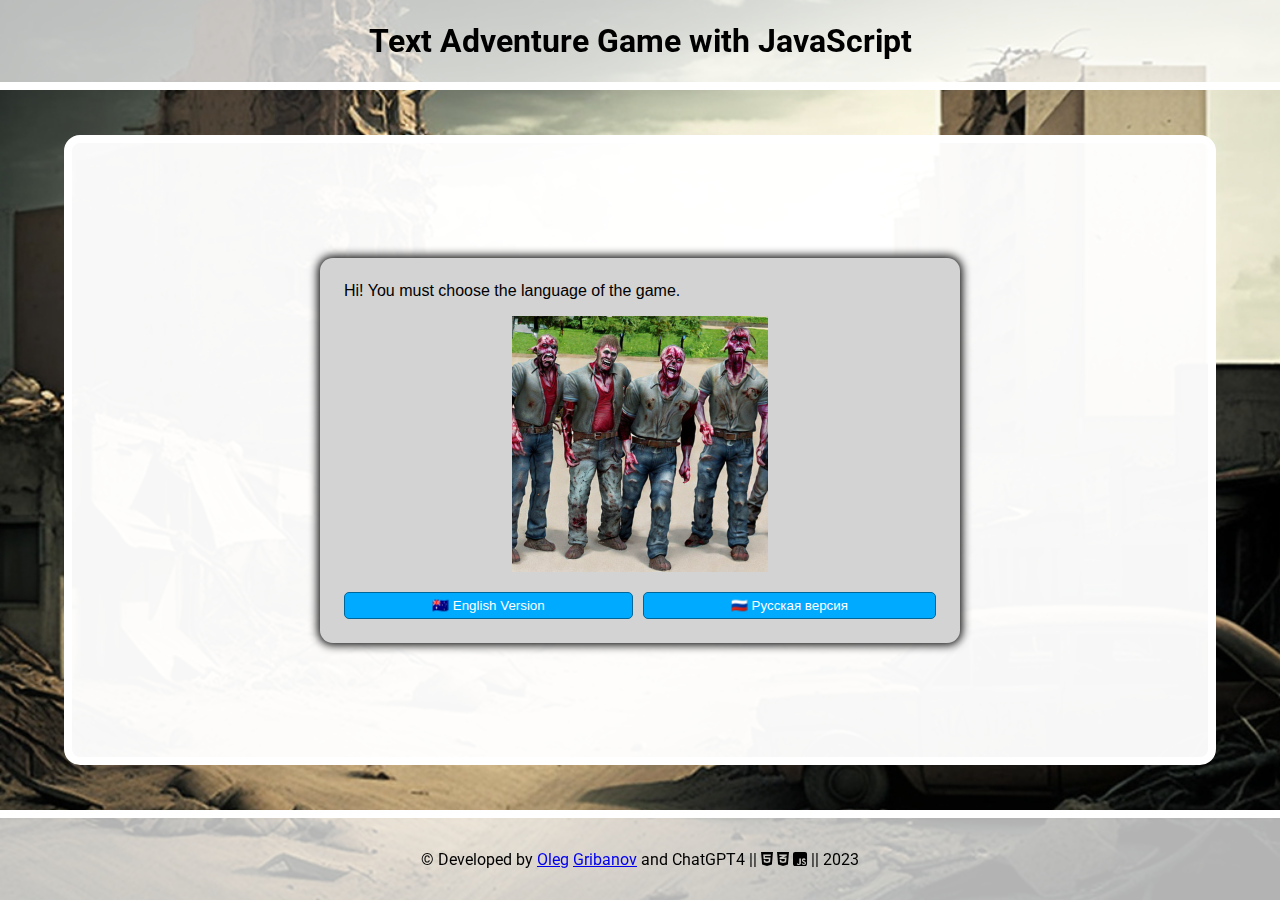
<file: index.html>
<!-- ::::::::::::::::::::::::::::::::: -->
<!--                                   -->
<!-- This HTML5 Code developed by      -->
<!-- Oleg Gribanov and ChatGPT :: 2023 -->
<!--                                   -->
<!-- ::::::::::::::::::::::::::::::::: -->

<!-- 🇦🇺 Beginning of HTML document -->
<!-- 🇷🇺 Начало HTML-документа -->
<!DOCTYPE html>
<html lang="en">
  <head>
    <meta charset="UTF-8" />
    <meta http-equiv="X-UA-Compatible" content="IE=edge" />
    <meta name="viewport" content="width=device-width, initial-scale=1.0" />
    <title>Text Adventure Game with JavaScript</title>
    <link rel="stylesheet" href="text-adventure-game.css" />
    <!-- 🇦🇺 External CSS file link -->

    <link rel="icon" type="image/png" href="images/fav.png" />
    <!-- 🇦🇺 The code of the Favicon -->
  </head>
  <body class="body">
    <header class="header">
      <h1 class="h1">Text Adventure Game with JavaScript</h1>
    </header>
    <main class="main">
      <div class="container">
        <div id="text">Text</div>
        <img
          src="images/1.jpeg"
          id="game-image"
          class="game-image"
          alt="Game image"
        />
        <div id="option-buttons" class="btn-grid">
          <button class="btn">Option 1</button>
          <button class="btn">Option 2</button>
          <button class="btn">Option 3</button>
          <button class="btn">Option 4</button>
        </div>
      </div>
    </main>

    <footer>
      <!-- 🇦🇺 The <footer> tag represents the footer content of the webpage -->

      <p class="copy">
        <!-- 🇦🇺 This line creates a footer element -->
        &copy; Developed by
        <a href="http://linkedin.com/in/neoguru" target="_blank">Oleg</a>
        <a href="http://github.com/dev-from-cbd" target="_blank">Gribanov</a>
        and ChatGPT4 ||

        <i class="fa-brands fa-html5"></i>
        <i class="fa-brands fa-css3-alt"></i>
        <i class="fa-brands fa-square-js"></i>
        <!-- 🇦🇺 These <i> tags represent font awesome icons for HTML, CSS, and JavaScript respectively -->
        || 2023
      </p>
    </footer>

    <script src="text-adventure-game.js"></script>
  </body>
</html>
</file>
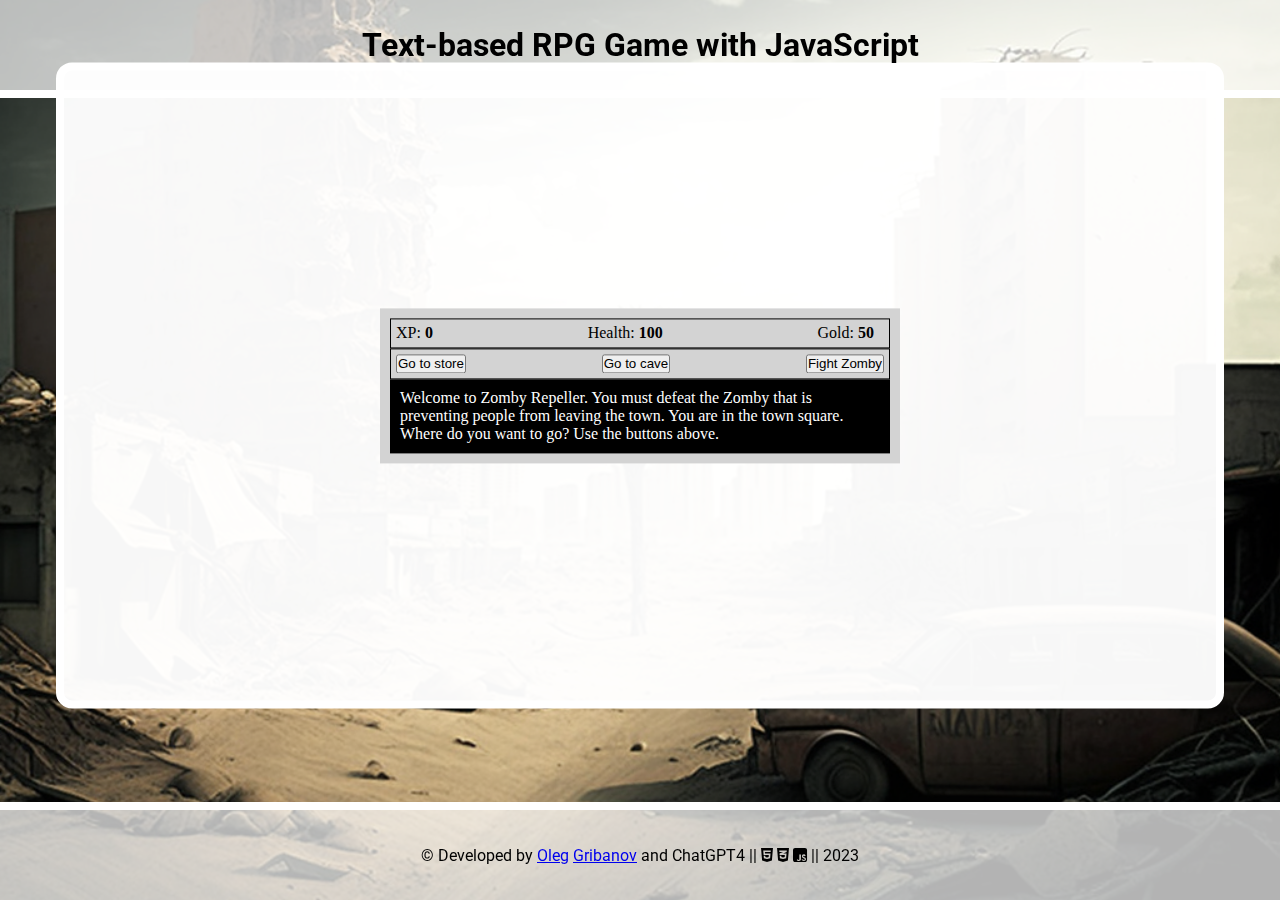
<file: final.html>
<!-- ::::::::::::::::::::::::::::::::: -->
<!--                                   -->
<!-- This HTML5 Code developed by      -->
<!-- Oleg Gribanov and ChatGPT :: 2023 -->
<!--                                   -->
<!-- ::::::::::::::::::::::::::::::::: -->

<!-- 🇦🇺 Beginning of HTML document -->
<!-- 🇷🇺 Начало HTML-документа -->
<!DOCTYPE html>

<!-- 🇦🇺 HTML element defining the document language -->
<!-- 🇷🇺 HTML-элемент, определяющий язык документа -->

<html lang="en">
  <head>
    <!-- 🇦🇺 Meta tags with information about the document -->
    <!-- 🇷🇺 Метатеги с информацией о документе -->

    <meta charset="UTF-8" />
    <!-- 🇦🇺 Document encoding is UTF-8 -->
    <!-- 🇷🇺 Кодировка документа UTF-8 -->

    <meta http-equiv="X-UA-Compatible" content="IE=edge" />
    <!-- 🇦🇺 Compatibility setting with IE browser -->
    <!-- 🇷🇺 Настройка совместимости с браузером IE -->

    <meta name="viewport" content="width=device-width, initial-scale=1.0" />
    <!-- 🇦🇺 Setting display parameters for devices with different screen resolutions -->
    <!-- 🇷🇺 Настройка параметров отображения страницы на устройствах с разными разрешениями экранов -->

    <title>Text-based RPG Game with JavaScript</title>
    <!-- 🇦🇺 Document title -->
    <!-- 🇷🇺 Заголовок документа -->

    <link rel="stylesheet" href="final.css" />
    <!-- 🇦🇺 External CSS file link -->

    <link rel="icon" type="image/png" href="images/fav.png" />
    <!-- 🇦🇺 The code of the Favicon -->
  </head>

  <body>
    <!-- 🇦🇺 The <body> tag represents the content of the webpage that is visible to the user -->

    <header>
      <!-- 🇦🇺 The <header> tag represents the introductory content at the beginning of a section or webpage -->

      <h1>Text-based RPG Game with JavaScript</h1>
      <!-- 🇦🇺 The <h1> tag represents the main heading of the webpage -->
    </header>

    <main>
      <!-- 🇦🇺 The <main> tag represents the main content of the webpage -->

      <div id="game">
        <!-- 🇦🇺 HTML element containing the entire game.
        🇷🇺 HTML-элемент, содержащий всю игру. -->

        <div id="stats">
          <!-- 🇦🇺 Player stats display element. 
          🇷🇺 Элемент, отображающий статистику игрока. -->

          <span class="stat" title="eXPerience">
            <!-- 🇦🇺 Statistics line: eXPerience.
            🇷🇺 Линия статистики: опыт. -->XP:
            <strong><span id="xpText">0</span></strong></span
          >
          <span class="stat">
            <!-- 🇦🇺 Health stat bar.
            🇷🇺 Линия статистики: здоровье. -->Health:
            <strong><span id="healthText">100</span></strong></span
          >
          <span class="stat">
            <!-- 🇦🇺 Stat line: Gold. 
            🇷🇺 Линия статистики: золото. -->Gold:
            <strong><span id="goldText">50</span></strong></span
          >
        </div>

        <div id="controls">
          <!-- 🇦🇺 The element containing game control button.
          🇷🇺 Элемент, содержащий кнопки управления игрой. -->

          <button id="button1">Go to store</button>
          <!-- 🇦🇺 The first button - for going to the shop.
          🇷🇺 Первая кнопка - для перехода в магазин. -->

          <button id="button2">Go to cave</button>
          <!-- 🇦🇺 The second button - to enter the cave. 
          🇷🇺 Вторая кнопка - для перехода в пещеру. -->

          <button id="button3">Fight Zomby</button>
          <!-- 🇦🇺 Button to start the battle with the Zombie. 
          🇷🇺 Кнопка для начала битвы с Зомби. -->
        </div>

        <div id="monsterStats">
          <!-- 🇦🇺 Monster statistics display element. 
          🇷🇺 Элемент, отображающий статистику монстра. -->
          <span class="stat">
            <!-- 🇦🇺 Statistic line: monster name. 
            🇷🇺 Линия статистики: имя монстра. -->
            Monster Name: <strong><span id="monsterName"></span></strong
          ></span>

          <span class="stat">
            <!-- 🇦🇺 Statistic line: monster health.
            🇷🇺 Линия статистики: здоровье монстра. -->
            Health: <strong><span id="monsterHealth"></span></strong
          ></span>
        </div>

        <div id="text">
          <!-- 🇦🇺 Element containing game text. 
          🇷🇺 Элемент, содержащий текст игры. -->
          Welcome to Zomby Repeller. You must defeat the Zomby that is
          preventing people from leaving the town. You are in the town square.
          Where do you want to go? Use the buttons above.
        </div>
      </div>
    </main>

    <footer>
      <!-- 🇦🇺 The <footer> tag represents the footer content of the webpage -->

      <p>
        <!-- 🇦🇺 This line creates a footer element -->
        &copy; Developed by
        <a href="http://linkedin.com/in/neoguru" target="_blank">Oleg</a>
        <a href="http://github.com/dev-from-cbd" target="_blank">Gribanov</a>
        and ChatGPT4 ||

        <i class="fa-brands fa-html5"></i>
        <i class="fa-brands fa-css3-alt"></i>
        <i class="fa-brands fa-square-js"></i>
        <!-- 🇦🇺 These <i> tags represent font awesome icons for HTML, CSS, and JavaScript respectively -->
        || 2023
      </p>
    </footer>

    <script src="final.js"></script>
    <!-- 🇦🇺 The <script> tag allows for the insertion of JavaScript code into the webpage -->
    <!-- 🇷🇺 Подключение внешнего JavaScript-файла -->
  </body>
</html>
</file>
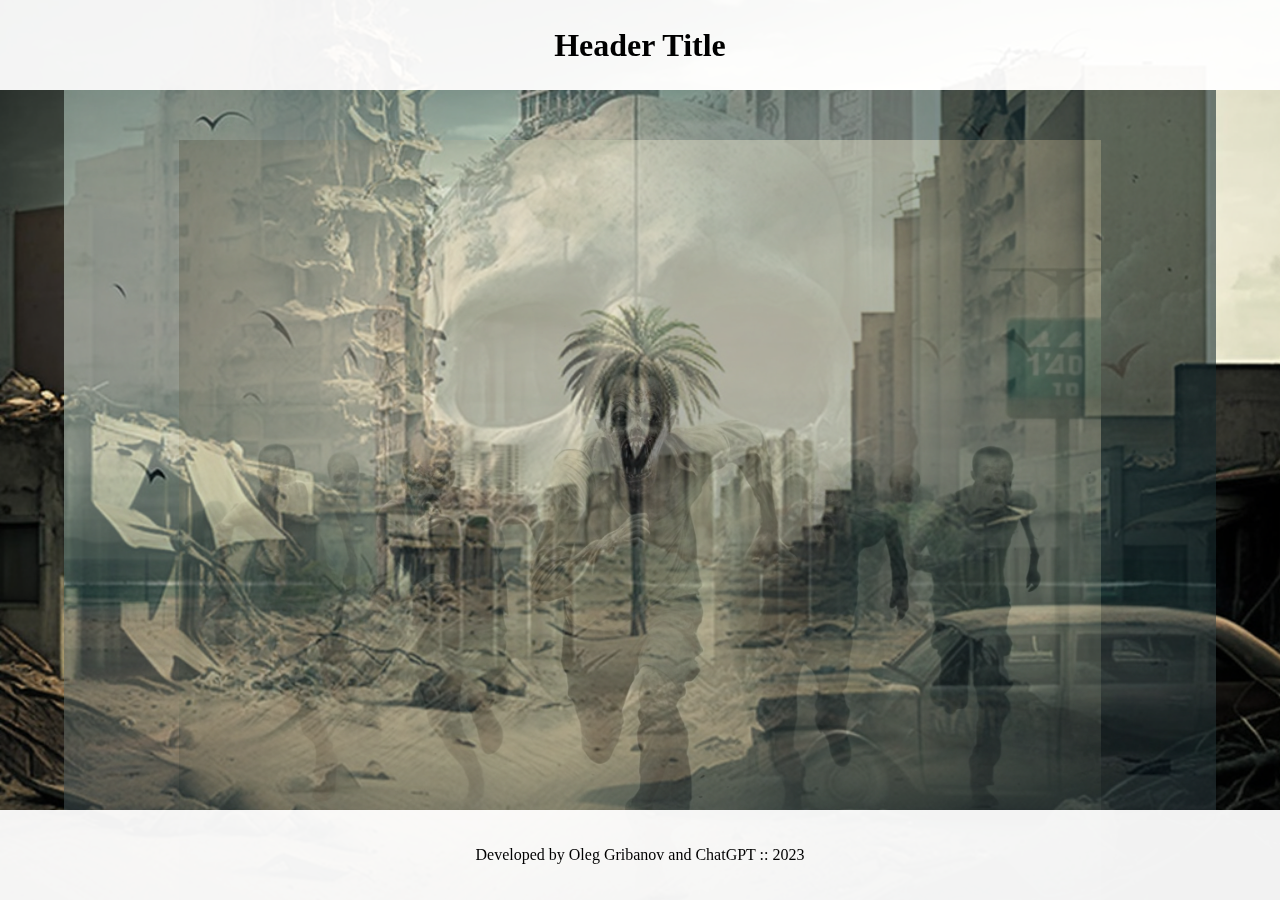
<file: html.html>
<!-- --------------------------------- -->
<!--                                   -->
<!-- This HTML5 Code developed by      -->
<!-- Oleg Gribanov and ChatGPT :: 2023 -->
<!--                                   -->
<!-- --------------------------------- -->

<!-- This line declares that the following code is written in HTML5 -->
<!DOCTYPE html>

<!-- This line specifies the language of the document, which is English in this case -->
<html lang="en">
  <!-- Head -->
  <head>
    <!-- This line specifies the character encoding of the document as UTF-8 -->
    <meta charset="UTF-8" />

    <!-- This line sets the compatibility mode of the document to the latest version of Internet Explorer -->
    <meta http-equiv="X-UA-Compatible" content="IE=edge" />

    <!-- This line specifies the viewport settings for the page -->
    <meta name="viewport" content="width=device-width, initial-scale=1.0" />

    <!-- This line sets the title of the page to "Game" -->
    <title>Game</title>

    <!-- Favicon -->
    <link rel="icon" type="image/png" href="images/fav.png" />

    <!-- Stylesheets -->
    <style>
      body {
        background: url("images/1.png") no-repeat center/cover fixed;
      }
      header {
        position: fixed;
        top: 0;
        left: 0;
        width: 100%;
        height: 10%;
        background-color: rgba(255, 255, 255, 0.95);
        display: flex;
        justify-content: center;
        align-items: center;
        z-index: 1;
      }
      h1 {
        font-size: 2rem;
        text-align: center;
      }
      main {
        position: fixed;
        top: 50%;
        left: 50%;
        transform: translate(-50%, -50%);
        width: 90%;
        height: 80%;
        background: url("images/2.png") no-repeat center/cover;
        opacity: 0.6;
      }
      img {
        position: absolute;
      }
      #im3 {
        top: 7%;
        right: 10%;
        width: 80%;
        opacity: 0.5;
      }
      footer {
        position: fixed;
        bottom: 0;
        left: 0;
        width: 100%;
        height: 10%;
        background-color: rgba(255, 255, 255, 0.95);
        display: flex;
        justify-content: center;
        align-items: center;
        z-index: 1;
      }
      p {
        font-size: 1rem;
        text-align: center;
      }
    </style>
  </head>
  <body>
    <header>
      <h1>Header Title</h1>
    </header>
    <main>
      <img src="images/3.png" class="ima" id="im3" data-value="3" />
    </main>
    <footer>
      <!-- This line creates a footer element with the text "Developed by Oleg Gribanov and ChatGPT :: 2023" -->
      <p>Developed by Oleg Gribanov and ChatGPT :: 2023</p>
    </footer>
    <script>
      document.addEventListener("mousemove", (e) => {
        document.querySelectorAll(".ima").forEach((move) => {
          let moving_value = move.getAttribute("data-value");
          let x = (e.clientX * moving_value) / 250;
          let y = (e.clientY * moving_value) / 200;
          move.style.transform = `translateX(${x}px) translateY(${y}px)`;
        });
      });
    </script>
  </body>
</html>
</file>
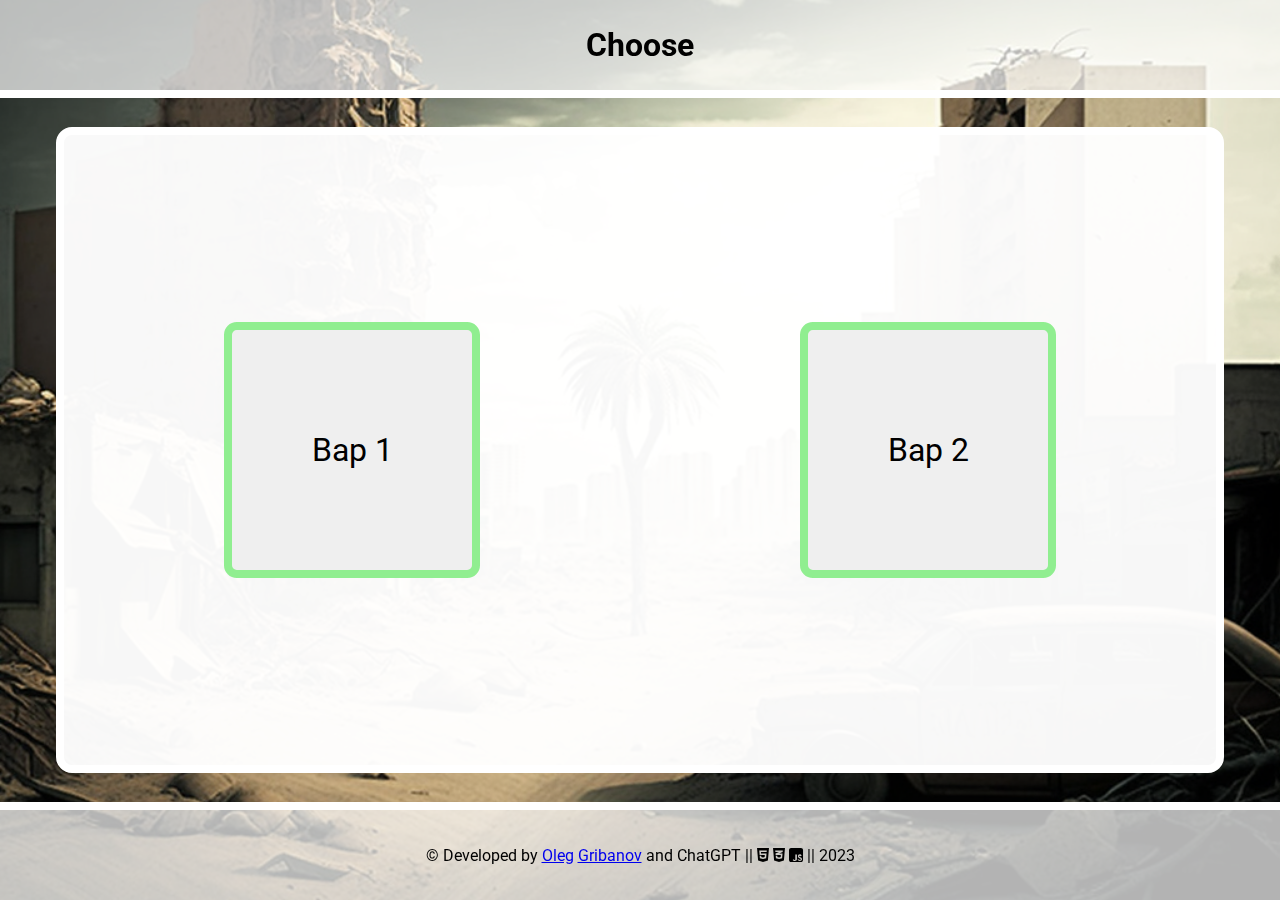
<file: index2.html>
<!-- --------------------------------- -->
<!--                                   -->
<!-- This HTML5 Code developed by      -->
<!-- Oleg Gribanov and ChatGPT :: 2023 -->
<!--                                   -->
<!-- --------------------------------- -->

<!-- This line declares that the following code is written in HTML5 -->
<!DOCTYPE html>

<!-- This is an HTML document that defines the structure and content of a webpage -->
<!-- This line specifies the language of the document, which is English in this case -->
<html lang="en">
  <!-- Head -->
  <head>
    <!-- This line specifies the character encoding of the document as UTF-8 -->
    <meta charset="UTF-8" />

    <!-- This line sets the compatibility mode of the document to the latest version of Internet Explorer -->
    <meta http-equiv="X-UA-Compatible" content="IE=edge" />

    <!-- This line specifies the viewport settings for the page -->
    <meta name="viewport" content="width=device-width, initial-scale=1.0" />

    <!-- This line sets the title of the page to "Game" -->
    <title>Game</title>

    <!-- Favicon -->
    <link rel="icon" type="image/png" href="images/fav.png" />

    <!-- Stylesheets -->
    <style>
      /* ----------------------------------- */
      /*                                     */
      /*  This CSS3 Code developed           */
      /*  by Oleg Gribanov & ChatGPT :: 2023 */
      /*                                     */
      /* ----------------------------------- */
      /* This line imports the Font Awesome icon library from a CDN */
      @import url("https://cdnjs.cloudflare.com/ajax/libs/font-awesome/6.3.0/css/all.min.css");

      /* This line imports the Google Font, Roboto, with various font weights and styles */
      @import url("https://fonts.googleapis.com/css2?family=Roboto:ital,wght@0,100;0,300;0,400;0,500;0,700;0,900;1,100;1,300;1,400;1,500;1,700;1,900&display=swap");

      /* This CSS rule sets the background image of the body and positions it at the center and fixed on the page */
      body {
        background: url("images/1.png") no-repeat center/cover fixed;
      }

      /* This CSS rule sets the styling for the header element, which is fixed at the top of the page and has a white background with transparency */
      header {
        position: fixed;
        top: 0;
        left: 0;
        width: 100%;
        height: 10%;
        background-color: rgba(255, 255, 255, 0.7);
        display: flex;
        justify-content: center;
        align-items: center;
        z-index: 1;
        border-bottom: 0.5rem solid white;
      }

      /* This CSS rule sets the styling for the h1 element within the header, which has a font size of 2rem and uses the "Roboto" font family */
      h1 {
        font-size: 2rem;
        text-align: center;

        font-family: "Roboto", sans-serif;
      }

      /* This CSS rule sets the styling for the content div, which is absolutely positioned in the center of the page and has a white background with transparency and a border */
      .btn-wrapper {
        display: flex;
        flex-direction: row;
        justify-content: space-between;
        align-items: center;
        position: absolute;
        top: 50%;
        left: 50%;
        transform: translate(-50%, -50%);
        width: 90vw;
        height: 70vh;
        background-color: rgba(255, 255, 255, 0.97);
        border-radius: 1rem;
        border: 0.5rem solid white;
      }

      .btn {
        width: 20vw;
        height: 20vw;
        margin: auto;
        display: flex;
        justify-content: center;
        align-items: center;

        font-size: 2rem;

        font-family: "Roboto", sans-serif;

        border-radius: 0.8rem;
        border: 0.5rem solid lightgreen;
      }

      .btn:hover {
        color: darkblue;
        background: lightgray;
        transition: all 0.3s linear;
        -webkit-transition: all 0.3s linear;
        -moz-transition: all 0.3s linear;
      }

      /* This CSS rule sets the styling for the footer element, which is fixed at the bottom of the page and has a white background with transparency */
      footer {
        position: fixed; /* Set the position of the footer to fixed */
        bottom: 0; /* Set the bottom of the footer to 0 pixels from the bottom of the page */
        left: 0; /* Set the left of the footer to 0 pixels from the left of the page */
        width: 100%; /* Set the width of the footer to 100% of the page width */
        height: 10%; /* Set the height of the footer to 10% of the page height */
        background-color: rgba(
          255,
          255,
          255,
          0.7
        ); /* Set the background color of the footer to white with 0.7 opacity */
        display: flex; /* Set the display of the footer to a flexbox container */
        justify-content: center; /* Center the content horizontally within the footer */
        align-items: center; /* Center the content vertically within the footer */
        z-index: 1; /* Set the z-index of the footer to 1 to ensure it is on top of other elements with lower z-index values */
        border-top: 0.5rem solid white; /* Set a white 0.5rem border on the top of the footer */
      }

      p {
        /* This CSS rule sets the font size, text alignment, and font family for paragraphs in the HTML */
        font-size: 1rem;
        text-align: center;

        font-family: "Roboto", sans-serif;
      }
    </style>
  </head>

  <!-- The <body> tag represents the content of the webpage that is visible to the user -->
  <body>
    <!-- The <header> tag represents the introductory content at the beginning of a section or webpage -->
    <header>
      <!-- The <h1> tag represents the main heading of the webpage -->
      <h1 id="result">Choose</h1>
    </header>

    <!-- The <main> tag represents the main content of the webpage -->
    <main>
      <!-- The <div> tag represents a generic container for content -->
      <div class="btn-wrapper">
        <button class="btn" id="option1">Вар 1</button>
        <button class="btn" id="option2">Вар 2</button>
      </div>
    </main>

    <!-- The <footer> tag represents the footer content of the webpage -->
    <footer>
      <!-- This line creates a footer element with the text "Developed by Oleg Gribanov and ChatGPT :: 2023" -->
      <p>
        &copy; Developed by
        <a href="http://linkedin.com/in/neoguru" target="_blank">Oleg</a>
        <a href="http://github.com/dev-from-cbd" target="_blank">Gribanov</a>
        and ChatGPT ||

        <!-- These <i> tags represent font awesome icons for HTML, CSS, and JavaScript respectively -->
        <i class="fa-brands fa-html5"></i>
        <i class="fa-brands fa-css3-alt"></i>
        <i class="fa-brands fa-square-js"></i> || 2023
      </p>
    </footer>

    <!-- The <script> tag allows for the insertion of JavaScript code into the webpage -->
    <script>
      /* ----------------------------------- */
      /*                                     */
      /*  This JavaScript Code developed     */
      /*  by Oleg Gribanov & ChatGPT :: 2023 */
      /*                                     */
      /* ----------------------------------- */
      // Get the buttons
      const option1 = document.getElementById("option1");
      const option2 = document.getElementById("option2");

      // Add event listeners to the buttons
      option1.addEventListener("click", () => {
        document.getElementById("result").textContent = "You won!";
      });

      option2.addEventListener("click", () => {
        document.getElementById("result").textContent = "You lost!";
      });
    </script>
  </body>
</html>
</file>
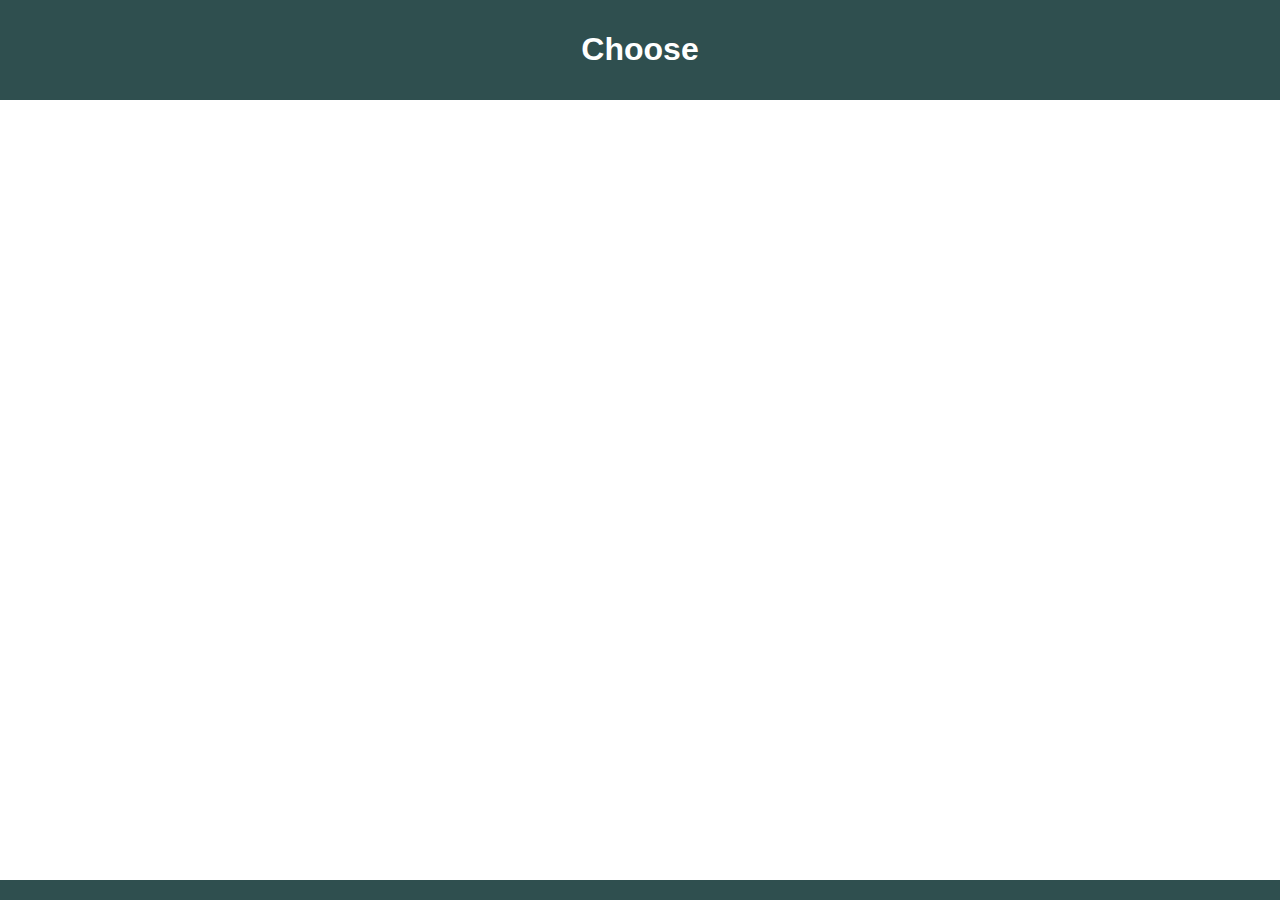
<file: new.html>
<!DOCTYPE html>
<html lang="en">
  <head>
    <meta charset="UTF-8" />
    <meta http-equiv="X-UA-Compatible" content="IE=edge" />
    <meta name="viewport" content="width=device-width, initial-scale=1.0" />
    <title>Game</title>

    <link rel="stylesheet" href="new.css" />
  </head>
  <body>
    <header><h1 id="title">Choose</h1></header>
    <main>
      <button id="opt1">Вар 1</button>
      <button id="opt2">Вар 2</button>
    </main>
    <footer></footer>
  </body>
  <script src="new.js"></script>
</html>
</file>
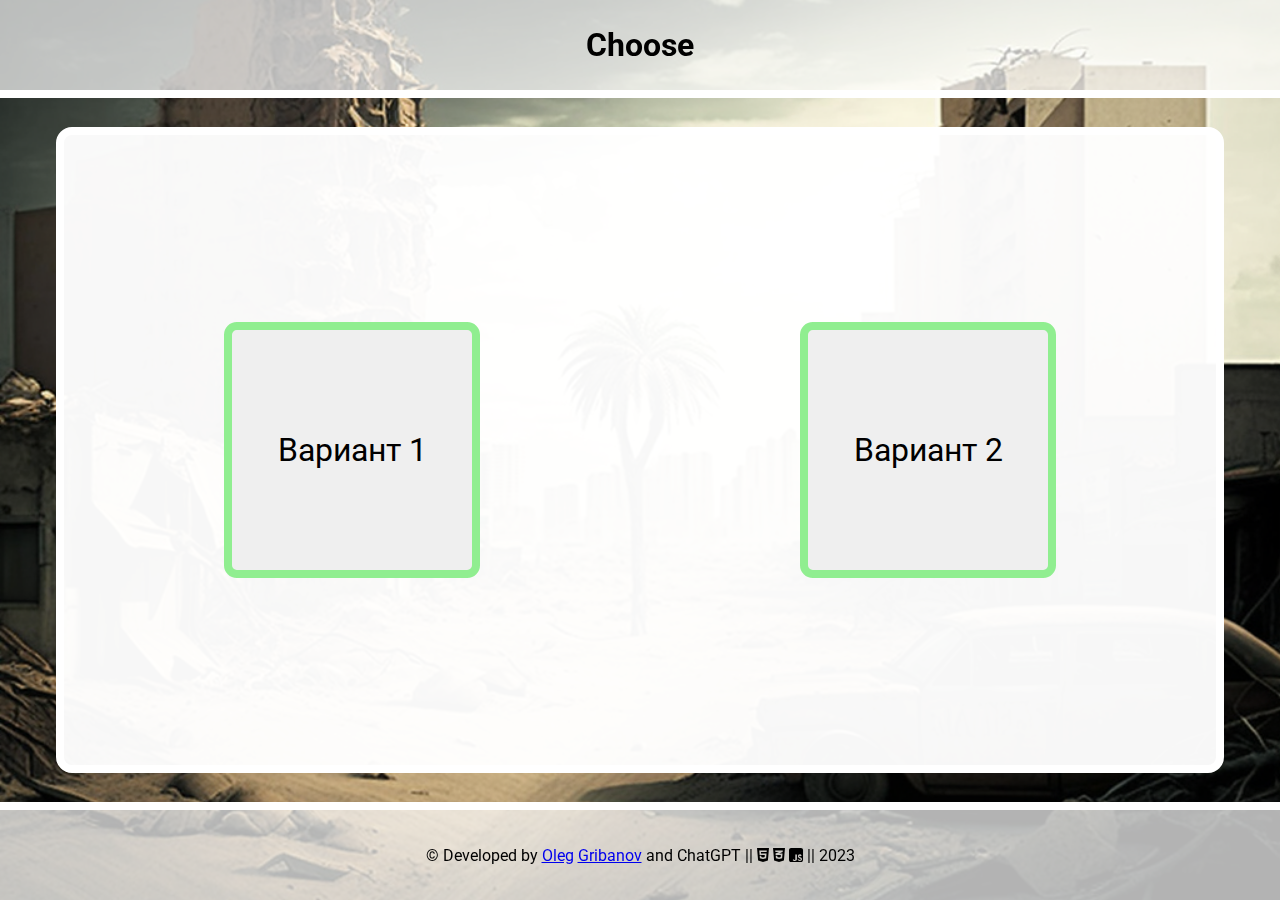
<file: test.html>
<!-- --------------------------------- -->
<!--                                   -->
<!-- This HTML5 Code developed by      -->
<!-- Oleg Gribanov and ChatGPT :: 2023 -->
<!--                                   -->
<!-- --------------------------------- -->

<!-- This line declares that the following code is written in HTML5 -->
<!DOCTYPE html>

<!-- This is an HTML document that defines the structure and content of a webpage -->
<!-- This line specifies the language of the document, which is English in this case -->
<html lang="en">
  <!-- Head -->
  <head>
    <!-- This line specifies the character encoding of the document as UTF-8 -->
    <meta charset="UTF-8" />

    <!-- This line sets the compatibility mode of the document to the latest version of Internet Explorer -->
    <meta http-equiv="X-UA-Compatible" content="IE=edge" />

    <!-- This line specifies the viewport settings for the page -->
    <meta name="viewport" content="width=device-width, initial-scale=1.0" />

    <!-- This line sets the title of the page to "Game" -->
    <title>Game</title>

    <!-- Favicon -->
    <link rel="icon" type="image/png" href="images/fav.png" />

    <!-- Stylesheets -->
    <style>
      /* ----------------------------------- */
      /*                                     */
      /*  This CSS3 Code developed           */
      /*  by Oleg Gribanov & ChatGPT :: 2023 */
      /*                                     */
      /* ----------------------------------- */
      /* This line imports the Font Awesome icon library from a CDN */
      @import url("https://cdnjs.cloudflare.com/ajax/libs/font-awesome/6.3.0/css/all.min.css");

      /* This line imports the Google Font, Roboto, with various font weights and styles */
      @import url("https://fonts.googleapis.com/css2?family=Roboto:ital,wght@0,100;0,300;0,400;0,500;0,700;0,900;1,100;1,300;1,400;1,500;1,700;1,900&display=swap");

      /* This CSS rule sets the background image of the body and positions it at the center and fixed on the page */
      body {
        background: url("images/1.png") no-repeat center/cover fixed;
      }

      /* This CSS rule sets the styling for the header element, which is fixed at the top of the page and has a white background with transparency */
      header {
        position: fixed;
        top: 0;
        left: 0;
        width: 100%;
        height: 10%;
        background-color: rgba(255, 255, 255, 0.7);
        display: flex;
        justify-content: center;
        align-items: center;
        z-index: -1;
        border-bottom: 0.5rem solid white;
      }

      /* This CSS rule sets the styling for the h1 element within the header, which has a font size of 2rem and uses the "Roboto" font family */
      h1 {
        font-size: 2rem;
        text-align: center;

        font-family: "Roboto", sans-serif;
      }

      /* This CSS rule sets the styling for the content div, which is absolutely positioned in the center of the page and has a white background with transparency and a border */
      .btn-wrapper {
        display: flex;
        flex-direction: row;
        justify-content: space-between;
        align-items: center;
        position: absolute;
        top: 50%;
        left: 50%;
        transform: translate(-50%, -50%);
        width: 90vw;
        height: 70vh;
        background-color: rgba(255, 255, 255, 0.97);
        border-radius: 1rem;
        border: 0.5rem solid white;
      }

      .btn {
        width: 20vw;
        height: 20vw;
        margin: auto;
        display: flex;
        justify-content: center;
        align-items: center;

        font-size: 2rem;

        font-family: "Roboto", sans-serif;

        border-radius: 0.8rem;
        border: 0.5rem solid lightgreen;
      }

      .btn:hover {
        color: darkblue;
        background: lightgray;
        transition: all 0.3s linear;
        -webkit-transition: all 0.3s linear;
        -moz-transition: all 0.3s linear;
      }

      /* This CSS rule sets the styling for the footer element, which is fixed at the bottom of the page and has a white background with transparency */
      footer {
        position: fixed; /* Set the position of the footer to fixed */
        bottom: 0; /* Set the bottom of the footer to 0 pixels from the bottom of the page */
        left: 0; /* Set the left of the footer to 0 pixels from the left of the page */
        width: 100%; /* Set the width of the footer to 100% of the page width */
        height: 10%; /* Set the height of the footer to 10% of the page height */
        background-color: rgba(
          255,
          255,
          255,
          0.7
        ); /* Set the background color of the footer to white with 0.7 opacity */
        display: flex; /* Set the display of the footer to a flexbox container */
        justify-content: center; /* Center the content horizontally within the footer */
        align-items: center; /* Center the content vertically within the footer */
        z-index: 1; /* Set the z-index of the footer to 1 to ensure it is on top of other elements with lower z-index values */
        border-top: 0.5rem solid white; /* Set a white 0.5rem border on the top of the footer */
      }

      p {
        /* This CSS rule sets the font size, text alignment, and font family for paragraphs in the HTML */
        font-size: 1rem;
        text-align: center;

        font-family: "Roboto", sans-serif;
      }
    </style>
  </head>

  <!-- The <body> tag represents the content of the webpage that is visible to the user -->
  <body>
    <!-- The <header> tag represents the introductory content at the beginning of a section or webpage -->
    <header>
      <!-- The <h1> tag represents the main heading of the webpage -->
      <h1 id="title">Choose</h1>
    </header>

    <!-- The <main> tag represents the main content of the webpage -->
    <main>
      <!-- The <div> tag represents a generic container for content -->
      <div class="btn-wrapper">
        <button class="btn" id="option1">Вариант 1</button>
        <button class="btn" id="option2">Вариант 2</button>
      </div>
    </main>
    <!-- The <footer> tag represents the footer content of the webpage -->
    <footer>
      <!-- This line creates a footer element with the text "Developed by Oleg Gribanov and ChatGPT :: 2023" -->
      <p>
        &copy; Developed by
        <a href="http://linkedin.com/in/neoguru" target="_blank">Oleg</a>
        <a href="http://github.com/dev-from-cbd" target="_blank">Gribanov</a>
        and ChatGPT ||

        <!-- These <i> tags represent font awesome icons for HTML, CSS, and JavaScript respectively -->
        <i class="fa-brands fa-html5"></i>
        <i class="fa-brands fa-css3-alt"></i>
        <i class="fa-brands fa-square-js"></i> || 2023
      </p>
    </footer>

    <!-- The <script> tag allows for the insertion of JavaScript code into the webpage -->
    <script>
      /* ----------------------------------- */
      /*                                     */
      /*  This JavaScript Code developed     */
      /*  by Oleg Gribanov & ChatGPT :: 2023 */
      /*                                     */
      /* ----------------------------------- */
      // Declare variables for title and options elements
      const title = document.getElementById("title");
      const option1 = document.getElementById("option1");
      const option2 = document.getElementById("option2");
      // Function to update the text in the title element
      const updateTit = (newTit) => (title.innerHTML = newTit);
      // Function to hide a list of elements
      const hideOpts = (options) =>
        options.forEach((opt) => (opt.style.display = "none"));
      // Function to add a new option element to the body
      const addOpt = (id, text) => {
        const newOpt = document.createElement("button");
        newOpt.id = id;
        newOpt.innerHTML = text;
        document.body.appendChild(newOpt);
        return newOpt;
      };
      // Event listener for clicking the first option
      option1.addEventListener("click", () => {
        // Update the title text to "Game over"
        updateTit("Game over");
        // Hide the first and second options
        hideOpts([option1, option2]);
        // Add a "Start Over" button
        const restart = addOpt("restart", "Start Over");

        //const btn = document.querySelector('.btn');
        if (restart) {
          restart.style.fontSize = "3rem";
        }

        // Event listener for clicking the "Start Over" button
        restart.addEventListener("click", () => {
          // Update the title text to "Welcome to the game!"
          updateTit("Welcome to the game!");
          // Hide the "Start Over" button
          hideOpts([restart]);
          // Show the first and second options again
          option1.style.display = "inline-block";
          option2.style.display = "inline-block";
        });
      });
      // Event listener for clicking the second option
      option2.addEventListener("click", () => {
        // Update the title text to "Go ahead"
        updateTit("Go ahead");
        // Hide the first and second options
        hideOpts([option1, option2]);
        // Add a third and fourth options
        const option3 = addOpt("option3", "Вариант 3");
        const option4 = addOpt("option4", "Вариант 4");
        // Event listener for clicking the third option
        option3.addEventListener("click", () => {
          // Update the title text to "Go ahead"
          updateTit("Go ahead");
          // Hide the third and fourth options
          hideOpts([option3, option4]);
          // Add a fifth and sixth options
          const option5 = addOpt("option5", "Вариант 5");
          const option6 = addOpt("option6", "Вариант 6");
          // Event listener for clicking the fifth option
          option5.addEventListener("click", () => {
            // Update the title text to "Game over"
            updateTit("Game over");
            // Hide the fifth and sixth options
            hideOpts([option5, option6]);
            // Add a "Start Over" button
            const restart = addOpt("restart", "Start Over");
            // Event listener for clicking the "Start Over" button
            restart.addEventListener("click", () => {
              // Update the title text to "Welcome to the game!"
              updateTit("Welcome to the game!");

              // Hide the options passed as arguments to the function
              hideOpts([restart]);

              // Show options 1 and 2 by setting the display property to "inline-block"
              option1.style.display = "inline-block";
              option2.style.display = "inline-block";
            });
          });

          // Attach a click event listener to option 6
          option6.addEventListener("click", () => {
            // Update the title to "Win!"
            updateTit("Win!");

            // Hide options 5 and 6
            hideOpts([option5, option6]);

            // Add a new option with the text "Start Over" and ID "restart"
            const restart = addOpt("restart", "Start Over");

            // Attach a click event listener to the newly added "restart" option
            restart.addEventListener("click", () => {
              // Update the title to "Welcome to the game!"
              updateTit("Welcome to the game!");

              // Hide the "restart" option
              hideOpts([restart]);

              // Show options 1 and 2
              option1.style.display = "inline-block";
              option2.style.display = "inline-block";
            });
          });
        });

        // Attach a click event listener to option 4
        option4.addEventListener("click", () => {
          // Update the title to "Game over"
          updateTit("Game over");

          // Hide options 3 and 4
          hideOpts([option3, option4]);

          // Add a new option with the text "Start Over" and ID "restart"
          const restart = addOpt("restart", "Start Over");

          // Attach a click event listener to the newly added "restart" option
          restart.addEventListener("click", () => {
            // Update the title to "Welcome to the game!"
            updateTit("Welcome to the game!");

            // Hide the "restart" option
            hideOpts([restart]);

            // Show options 1 and 2
            option1.style.display = "inline-block";
            option2.style.display = "inline-block";
          });
        });
      });
    </script>
  </body>
  <!-- <script src="test.js"></script> -->
</html>
</file>
<file: text-adventure-game.css>
/* ----------------------------------- */
/*                                     */
/*  This CSS3 Code developed           */
/*  by Oleg Gribanov & ChatGPT :: 2023 */
/*                                     */
/* ----------------------------------- */

@import url("https://fonts.cdnfonts.com/css/gotham-rounded");

/* 🇦🇺 This line imports the Font Awesome icon library from a CDN */
@import url("https://cdnjs.cloudflare.com/ajax/libs/font-awesome/6.3.0/css/all.min.css");

/* 🇦🇺 This line imports the Google Font, Roboto, with various font weights and styles */
@import url("https://fonts.googleapis.com/css2?family=Roboto:ital,wght@0,100;0,300;0,400;0,500;0,700;0,900;1,100;1,300;1,400;1,500;1,700;1,900&display=swap");

/* 🇦🇺 This is the CSS code that resets all the default CSS styles that come with browsers to have full control over the look and feel of the web page. This reset can help avoid unexpected results caused by different default browser settings, such as margins, font sizes, etc. 
🇷🇺 Обнуление (или сброс) каскадных стилей - это техника, которая используется для сброса всех значений по умолчанию стилей браузера, чтобы иметь полный контроль над оформлением веб-страницы. Обнуление каскадных стилей может помочь избежать непредвиденных результатов, вызванных различными настройками по умолчанию браузера, такими как отступы, размеры шрифтов и т.д. */
* {
  margin: 0;
  padding: 0;
}

*,
*::before,
*::after {
  box-sizing: border-box;
}

/* 🇦🇺 CSS code for setting the background color of the body element to dark blue */
body {
  background-color: darkblue;
  background: url("images/1.png") no-repeat center/cover fixed;

  padding: 0;
  margin: 0;
  display: flex;
  justify-content: center;
  align-items: center;
  width: 100vw;
  height: 100vh;
}

/* 🇦🇺 This CSS rule sets the styling for the header element, which is fixed at the top of the page and has a white background with transparency */
header {
  position: fixed;
  top: 0;
  left: 0;
  width: 100%;
  height: 10%;
  background-color: rgba(255, 255, 255, 0.7);
  display: flex;
  justify-content: center;
  align-items: center;
  z-index: 1;
  border-bottom: 0.5rem solid white;
}

/* 🇦🇺 This CSS rule sets the styling for the h1 element within the header, which has a font size of 2rem and uses the "Roboto" font family */
.h1 {
  font-size: 2rem;
  text-align: center;

  font-family: "Roboto", sans-serif;
}

main {
  display: flex;
  flex-direction: row;

  justify-content: center;

  align-items: center;
  position: absolute;
  top: 50%;
  left: 50%;
  transform: translate(-50%, -50%);

  padding: 0;
  margin: 0;

  width: 90vw;
  height: 70vh;

  background-color: rgba(255, 255, 255, 0.97);
  border-radius: 1rem;
  border: 0.5rem solid white;

  font-family: "Gotham Rounded", sans-serif;
}

.container {
  width: 40rem;
  max-width: 80%;
  background: lightgray;
  padding: 1.5rem;
  border-radius: 0.8rem;
  box-shadow: 0 0 10px 2px;
}

.game-image {
  width: 20vw;
  height: 20vw;

  margin-top: 1rem;

  display: block;
  margin-left: auto;
  margin-right: auto;
}

.btn-grid {
  display: grid;
  grid-template-columns: repeat(2, auto);
  gap: 10px;
  margin-top: 20px;
}

.btn {
  font-family: "Gotham Rounded", sans-serif;

  background-color: hsl(200, 100%, 50%);
  border: 1px solid hsl(200, 100%, 30%);
  border-radius: 5px;
  padding: 5px 10px;
  color: white;
  outline: none;

  cursor: pointer;
}

.btn:hover {
  border-color: black;
}

/* 🇦🇺 This CSS rule sets the styling for the footer element, which is fixed at the bottom of the page and has a white background with transparency */
footer {
  position: fixed; /* 🇦🇺 Set the position of the footer to fixed */
  bottom: 0; /* 🇦🇺 Set the bottom of the footer to 0 pixels from the bottom of the page */
  left: 0; /* 🇦🇺 Set the left of the footer to 0 pixels from the left of the page */
  width: 100%; /* 🇦🇺 Set the width of the footer to 100% of the page width */
  height: 10%; /* 🇦🇺 Set the height of the footer to 10% of the page height */
  background-color: rgba(
    255,
    255,
    255,
    0.7
  ); /* 🇦🇺 Set the background color of the footer to white with 0.7 opacity */
  display: flex; /* 🇦🇺 Set the display of the footer to a flexbox container */
  justify-content: center; /* 🇦🇺 Center the content horizontally within the footer */
  align-items: center; /* 🇦🇺 Center the content vertically within the footer */
  z-index: 1; /* 🇦🇺 Set the z-index of the footer to 1 to ensure it is on top of other elements with lower z-index values */
  border-top: 0.5rem solid white; /* 🇦🇺 Set a white 0.5rem border on the top of the footer */
}

.copy {
  /* 🇦🇺 This CSS rule sets the font size, text alignment, and font family for paragraphs in the HTML */
  font-size: 1rem;
  text-align: center;

  font-family: "Roboto", sans-serif;
}

@media only screen and (max-width: 320px) {
  /* 🇦🇺 Additional CSS for devices with a maximum screen width of 320px.
    🇷🇺 Дополнительный CSS для устройств с максимальной шириной экрана 320px. */
  body {
    background-color: yellow;
  }

  /* 🇦🇺 CSS code for adjusting the font size of the h1 element within the header for smaller screens */
  header h1 {
    font-size: 1.5rem;
  }

  /* 🇦🇺 CSS code for adjusting the width and height of the main element for smaller screens */
  main {
    width: 95vw;
    height: 60vh;
  }
}

@media only screen and (min-width: 321px) and (max-width: 480px) {
  /* 🇦🇺 Additional CSS for devices with a screen width from 321px to 480px.
  🇷🇺 Дополнительный CSS для устройств с шириной экрана от 321px до 480px. */
  body {
    background-color: pink;
  }
}

@media only screen and (min-width: 481px) and (max-width: 768px) {
  /* 🇦🇺 Additional CSS for devices with a screen width from 481px to 768px. 
    🇷🇺 Дополнительный CSS для устройств с шириной экрана от 481px до 768px. */
  body {
    background-color: blue;
  }
}

@media only screen and (min-width: 769px) and (max-width: 1024px) {
  /* 🇦🇺 Additional CSS for devices with a screen width from 769px to 1024px. 
    🇷🇺 Дополнительный CSS для устройств с шириной экрана от 769px до 1024px. */
  body {
    background-color: green;
  }
}

@media only screen and (min-width: 1025px) {
  /* 🇦🇺 Additional CSS for devices with screen width greater than 1024px.
    🇷🇺 Дополнительный CSS для устройств с шириной экрана больше 1024px. */
  body {
    background-color: purple;
  }
}

/* 🇦🇺 CSS code for adaptive layout for iPhone XS Max.
  🇷🇺 CSS-код для адаптивной верстки для iPhone XS Max. */
@media only screen and (max-width: 414px) {
  header {
    position: fixed;
    top: 0;
    left: 0;
    width: 100%;
    height: 8%;
    background-color: #fff;
    z-index: 2;
    font-size: 1rem;
  }

  h1 {
    font-size: 1.5rem;
  }

  main {
    display: flex;
    flex-direction: column;
    align-items: center;
    justify-content: center;

    height: calc(100vh - 20%);

    width: 100%;
    border: 0.2rem solid white;
  }

  /* 🇦🇺 CSS code for styling text and links inside paragraphs.
  🇷🇺 CSS-код для стилизации текста и ссылок внутри параграфов. */
  p {
    font-size: 1rem;
    line-height: 1.5;
    margin-bottom: 10px;
  }

  p a {
    color: #e53935;
    text-decoration: none;
    transition: all 0.3s ease-in-out;
  }

  p a:hover {
    color: #dc3545;
    text-decoration: underline;
  }

  /* 🇦🇺 CSS code for styling the footer.
  🇷🇺 CSS-код для стилизации футера. */
  footer {
    text-align: center;
    margin-top: 10px;
    color: white;

    font-size: 0.8rem;
  }
}
</file>
<file: final.css>
/* ----------------------------------- */
/*                                     */
/*  This CSS3 Code developed           */
/*  by Oleg Gribanov & ChatGPT :: 2023 */
/*                                     */
/* ----------------------------------- */

/* 🇦🇺 This line imports the Font Awesome icon library from a CDN */
@import url("https://cdnjs.cloudflare.com/ajax/libs/font-awesome/6.3.0/css/all.min.css");

/* 🇦🇺 This line imports the Google Font, Roboto, with various font weights and styles */
@import url("https://fonts.googleapis.com/css2?family=Roboto:ital,wght@0,100;0,300;0,400;0,500;0,700;0,900;1,100;1,300;1,400;1,500;1,700;1,900&display=swap");

/* 🇦🇺 This is the CSS code that resets all the default CSS styles that come with browsers to have full control over the look and feel of the web page. This reset can help avoid unexpected results caused by different default browser settings, such as margins, font sizes, etc. 
🇷🇺 Обнуление (или сброс) каскадных стилей - это техника, которая используется для сброса всех значений по умолчанию стилей браузера, чтобы иметь полный контроль над оформлением веб-страницы. Обнуление каскадных стилей может помочь избежать непредвиденных результатов, вызванных различными настройками по умолчанию браузера, такими как отступы, размеры шрифтов и т.д. */
* {
  margin: 0;
  padding: 0;
}

/* 🇦🇺 CSS code for setting the background color of the body element to dark blue */
body {
  background-color: darkblue;
  background: url("images/1.png") no-repeat center/cover fixed;
}

/* 🇦🇺 This CSS rule sets the styling for the header element, which is fixed at the top of the page and has a white background with transparency */
header {
  position: fixed;
  top: 0;
  left: 0;
  width: 100%;
  height: 10%;
  background-color: rgba(255, 255, 255, 0.7);
  display: flex;
  justify-content: center;
  align-items: center;
  z-index: 1;
  border-bottom: 0.5rem solid white;
}

/* 🇦🇺 This CSS rule sets the styling for the h1 element within the header, which has a font size of 2rem and uses the "Roboto" font family */
h1 {
  font-size: 2rem;
  text-align: center;

  font-family: "Roboto", sans-serif;
}

main {
  display: flex;
  flex-direction: row;
  justify-content: space-between;
  align-items: center;
  position: absolute;
  top: 50%;
  left: 50%;
  transform: translate(-50%, -60%);
  width: 90vw;
  height: 70vh;
  background-color: rgba(255, 255, 255, 0.97);
  border-radius: 1rem;
  border: 0.5rem solid white;
}

/* 🇦🇺 CSS code for setting the background color of the text element to black and the text color to white */
#text {
  background-color: black;
  color: white;
  padding: 10px;
}

/* 🇦🇺 CSS code for styling the game element, including setting its max width and height, background color, and centering it horizontally */
#game {
  max-width: 500px;
  max-height: 400px;
  background-color: lightgray;
  color: white;
  margin: 0 auto;
  padding: 10px;
}

/* 🇦🇺 CSS code for styling the controls element, including adding a border and padding using rem units.
🇷🇺 CSS код для стилизации элемента управления, включая добавление границы и отступа, используя единицы измерения rem. */
#controls {
  display: flex;
  justify-content: space-between;
  border: 0.0625rem solid black;
  padding: 0.3125rem;
}

#button1,
#button2,
#button3 {
  cursor: pointer;
}

/* 🇦🇺 CSS code for styling the stats element, including adding a black border, setting the text color to black, and adding padding */
#stats {
  border: 1px black solid;
  color: black;
  padding: 5px;
  display: flex;
  justify-content: space-between;
}

/* 🇦🇺 CSS code for styling the monsterStats element, including setting it to display:none so it is hidden, adding a black border, setting the text color to white, adding padding, and setting the background color to red */
#monsterStats {
  display: none;
  border: 1px black solid;
  color: white;
  padding: 5px;
  background-color: red;
}

/* 🇦🇺 CSS code for styling the stat class, including adding padding to the right side */
.stat {
  padding-right: 10px;
}

/* 🇦🇺 This CSS rule sets the styling for the footer element, which is fixed at the bottom of the page and has a white background with transparency */
footer {
  position: fixed; /* 🇦🇺 Set the position of the footer to fixed */
  bottom: 0; /* 🇦🇺 Set the bottom of the footer to 0 pixels from the bottom of the page */
  left: 0; /* 🇦🇺 Set the left of the footer to 0 pixels from the left of the page */
  width: 100%; /* 🇦🇺 Set the width of the footer to 100% of the page width */
  height: 10%; /* 🇦🇺 Set the height of the footer to 10% of the page height */
  background-color: rgba(
    255,
    255,
    255,
    0.7
  ); /* 🇦🇺 Set the background color of the footer to white with 0.7 opacity */
  display: flex; /* 🇦🇺 Set the display of the footer to a flexbox container */
  justify-content: center; /* 🇦🇺 Center the content horizontally within the footer */
  align-items: center; /* 🇦🇺 Center the content vertically within the footer */
  z-index: 1; /* 🇦🇺 Set the z-index of the footer to 1 to ensure it is on top of other elements with lower z-index values */
  border-top: 0.5rem solid white; /* 🇦🇺 Set a white 0.5rem border on the top of the footer */
}

p {
  /* 🇦🇺 This CSS rule sets the font size, text alignment, and font family for paragraphs in the HTML */
  font-size: 1rem;
  text-align: center;

  font-family: "Roboto", sans-serif;
}

@media only screen and (max-width: 320px) {
  /* 🇦🇺 Additional CSS for devices with a maximum screen width of 320px.
  🇷🇺 Дополнительный CSS для устройств с максимальной шириной экрана 320px. */
  body {
    background-color: yellow;
  }

  /* 🇦🇺 CSS code for adjusting the font size of the h1 element within the header for smaller screens */
  header h1 {
    font-size: 1.5rem;
  }

  /* 🇦🇺 CSS code for adjusting the width and height of the main element for smaller screens */
  main {
    width: 95vw;
    height: 60vh;
  }

  /* 🇦🇺 CSS code for adjusting the max width and height of the game element for smaller screens */
  #game {
    max-width: 300px;
    max-height: 200px;
  }

  /* 🇦🇺 CSS code for adjusting the font size of the text element for smaller screens */
  #text {
    font-size: 0.8rem;
  }

  /* 🇦🇺 CSS code for adjusting the font size of the controls element for smaller screens */
  #controls {
    font-size: 0.8rem;
  }

  /* 🇦🇺 CSS code for adjusting the font size of the stats element for smaller screens */
  #stats {
    font-size: 0.8rem;
  }

  /* 🇦🇺 CSS code for styling the monsterStats element, including setting it to display:none so it is hidden, and positioning it at the top right corner of the game element */
  #monsterStats {
    position: absolute;
    top: 0;
    right: 0;
    display: none;
    background-color: white;
    color: black;
    font-size: 1rem;
    padding: 5px;
    border: 1px black solid;
  }

  /* 🇦🇺 CSS code for styling the attack button, including setting the background color to green and adding a box-shadow effect */
  .attack {
    background-color: green;
    color: white;
    border: none;
    padding: 10px;
    font-size: 1.5rem;
    margin-top: 10px;
    box-shadow: 0px 5px 0px darkgreen;
    border-radius: 5px;
  }

  /* 🇦🇺 CSS code for styling the new game button, including setting the background color to red and adding a box-shadow effect */
  .new-game {
    background-color: red;
    color: white;
    border: none;
    padding: 10px;
    font-size: 1.5rem;
    margin-top: 10px;
    box-shadow: 0px 5px 0px darkred;
    border-radius: 5px;
  }

  /* 🇦🇺 CSS code for styling the attack button, including setting the background color to yellow and adding a box-shadow effect */
  .heal {
    background-color: yellow;
    color: black;
    border: none;
    padding: 10px;
    font-size: 1.5rem;
    margin-top: 10px;
    box-shadow: 0px 5px 0px darkgoldenrod;
    border-radius: 5px;
  }
}

@media only screen and (min-width: 321px) and (max-width: 480px) {
  /* 🇦🇺 Additional CSS for devices with a screen width from 321px to 480px.
  🇷🇺 Дополнительный CSS для устройств с шириной экрана от 321px до 480px. */
  body {
    background-color: pink;
  }
}

@media only screen and (min-width: 481px) and (max-width: 768px) {
  /* 🇦🇺 Additional CSS for devices with a screen width from 481px to 768px. 
  🇷🇺 Дополнительный CSS для устройств с шириной экрана от 481px до 768px. */
  body {
    background-color: blue;
  }
}

@media only screen and (min-width: 769px) and (max-width: 1024px) {
  /* 🇦🇺 Additional CSS for devices with a screen width from 769px to 1024px. 
  🇷🇺 Дополнительный CSS для устройств с шириной экрана от 769px до 1024px. */
  body {
    background-color: green;
  }
}

@media only screen and (min-width: 1025px) {
  /* 🇦🇺 Additional CSS for devices with screen width greater than 1024px.
  🇷🇺 Дополнительный CSS для устройств с шириной экрана больше 1024px. */
  body {
    background-color: purple;
  }
}

/* 🇦🇺 CSS code for adaptive layout for iPhone XS Max.
🇷🇺 CSS-код для адаптивной верстки для iPhone XS Max. */
@media only screen and (max-width: 414px) {
  header {
    position: fixed;
    top: 0;
    left: 0;
    width: 100%;
    height: 8%;
    background-color: #fff;
    z-index: 2;
    font-size: 1rem;
  }

  h1 {
    font-size: 1.5rem;
  }

  main {
    display: flex;
    flex-direction: column;
    align-items: center;
    justify-content: center;

    height: calc(100vh - 75%);

    width: 100%;
    border: 0.2rem solid white;
  }

  #game {
    max-width: 100%;
    max-height: 100%;

    margin: 8% 0 0 0;
    border: none;
  }

  #controls {
    display: flex;
    flex-direction: column;
    justify-content: space-between;
    border: 0.0625rem solid black;
    padding: 0.3125rem;
  }

  #button1,
  #button2,
  #button3 {
    font-size: 0.8rem;
  }

  #stats,
  #monsterStats {
    margin-top: 10px;
    border: none;
  }

  #stats {
    display: flex;
    flex-direction: column;
    align-items: center;
    justify-content: center;
    margin-top: 10px;
  }

  #stats div {
    margin-bottom: 5px;
  }

  .stat {
    font-size: 0.8rem;
  }

  /* 🇦🇺 CSS code for styling text and links inside paragraphs.
  🇷🇺 CSS-код для стилизации текста и ссылок внутри параграфов. */
  p {
    font-size: 1rem;
    line-height: 1.5;
    margin-bottom: 10px;
  }

  p a {
    color: #e53935;
    text-decoration: none;
    transition: all 0.3s ease-in-out;
  }

  p a:hover {
    color: #dc3545;
    text-decoration: underline;
  }

  /* 🇦🇺 CSS code for styling the footer.
  🇷🇺 CSS-код для стилизации футера. */
  footer {
    /* font-size: 1rem; */
    text-align: center;
    margin-top: 10px;
    color: white;

    font-size: 0.8rem;
  }

  /* 🇦🇺 CSS code for beautiful styling of buttons and elements.
  🇷🇺 CSS-код для красивого оформления кнопок и элементов. */
  button,
  input[type="submit"] {
    font-size: 1rem;
    font-weight: bold;
    padding: 10px 20px;
    border: none;
    border-radius: 5px;
    box-shadow: 0 5px 15px rgba(0, 0, 0, 0.2);
    background-image: linear-gradient(to bottom, #e53935, #dc3545);
    color: white;
    cursor: pointer;
    transition: all 0.3s ease-in-out;
  }
  button:hover,
  input[type="submit"]:hover {
    box-shadow: 0 8px 20px rgba(0, 0, 0, 0.3);
    transform: translateY(-3px);
    background-image: linear-gradient(to bottom, #dc3545, #e53935);
  }

  /* 🇦🇺 CSS code for styling statistic headers.
  🇷🇺 CSS-код для стилизации заголовков статистики. */
  .stats-heading {
    font-size: 1.2rem;
    font-weight: bold;
    text-align: center;
    margin-bottom: 10px;
  }
}
</file>
<file: new.css>
/* ----------------------------------- */
/*                                     */
/*  This CSS3 Code developed           */
/*  by Oleg Gribanov & ChatGPT :: 2023 */
/*                                     */
/* ----------------------------------- */

/* Set the font family and remove margin from the entire page */
body {
  font-family: Arial, sans-serif;
  margin: 0;
}

/* Style the header with a dark background, white text, and centered content */
header {
  background-color: #2f4f4f;
  color: white;
  padding: 10px;
  text-align: center;
}

/* Center the content in the main section and add margin to the top */
main {
  margin-top: 50px;
  text-align: center;
  display: flex;
  justify-content: center;
  align-items: center;
}

/* Style the buttons with a green background, white text, rounded corners, and centered content */
button {
  background-color: #4caf50;
  border: none;
  border-radius: 5px;
  color: white;
  font-size: 16px;
  margin: 0;
  padding: 10px;
  text-align: center;
  text-decoration: none;
  display: inline-block;
  cursor: pointer;
}

/* Change the background color of the button on hover */
button:hover {
  background-color: #3e8e41;
}

/* Style the restart button with a red background and white text */
#restart {
  background-color: #f44336;
  color: white;
}

/* Change the background color of the restart button on hover */
#restart:hover {
  background-color: #c62828;
}

/* Hide the two option sections */
/*
#option1,
#option2 {
  display: none;
}
*/

#opt1,
#opt2 {
  display: none;
}

/* Show the active option section */
/*
#option1.active,
#option2.active {
  display: block;
}
*/

#opt1.active,
#opt2.active {
  display: block;
}

/* Style the footer with a dark background, white text, and centered content */
footer {
  background-color: #2f4f4f;
  color: white;
  padding: 10px;
  position: absolute;
  bottom: 0;
  width: 100%;
  text-align: center;
}

/* Style the restart button with absolute positioning and centered content */
#restart {
  position: absolute;
  top: 50%;
  left: 50%;
  transform: translate(-50%, -50%);
  border: none;
  border-radius: 5px;
  font-size: 16px;
  padding: 10px;
}
</file>
